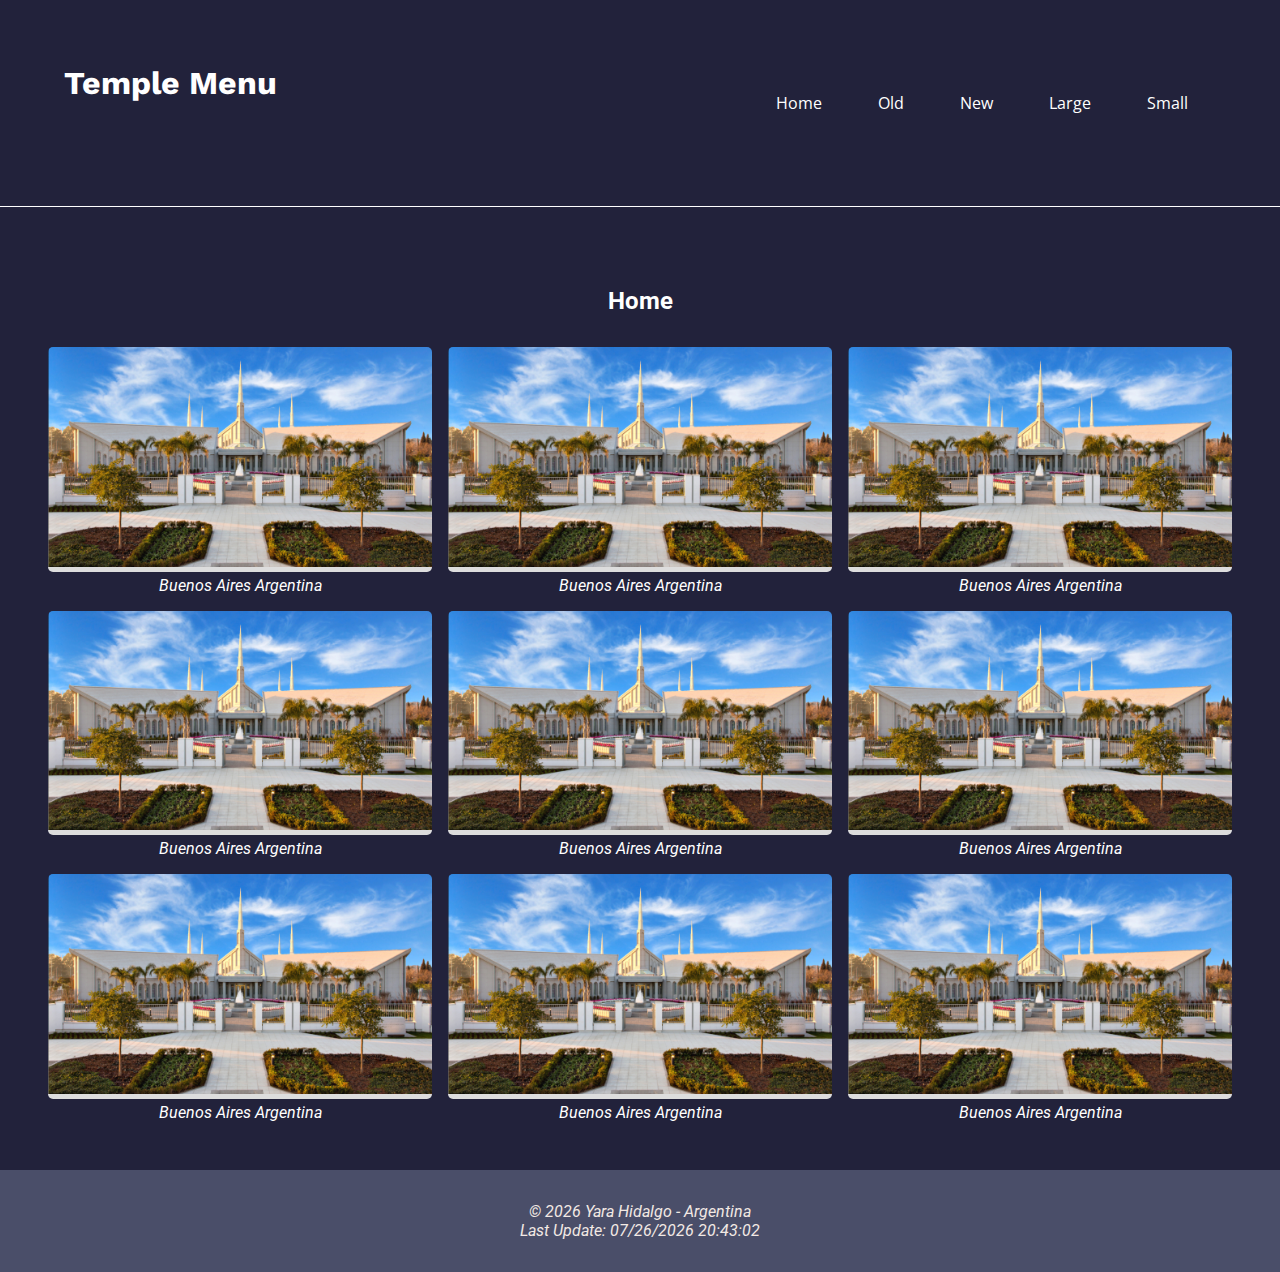
<file: week02-Assigment/temples.html>
<!DOCTYPE html>
<html lang="en">
<head>
    <meta charset="UTF-8"><!--meta charset attribute-->
    <meta name="viewport" content="width=device-width, initial-scale=1.0"><!--meta viewport element-->
    <title> WDD 131 - Temples </title><!--title element-->
    <meta name="description" content="Assigment activity."> <!--meta description element-->
    <meta name="author" content="Yara Hidalgo"><!--meta author element-->
    <link rel="stylesheet" href="styles/temples.css"> <!--link to the CSS File-->
    <link rel="stylesheet" href="styles/temples-large.css"> <!--link to the CSS large view File-->
    <script src="scripts/temples.js" defer></script> <!--script file, using defer-->

    <link rel="preconnect" href="https://fonts.googleapis.com">
    <link rel="preconnect" href="https://fonts.gstatic.com" crossorigin>
    <link href="https://fonts.googleapis.com/css2?family=Work+Sans:ital,wght@0,100..900;1,100..900&display=swap" rel="stylesheet">
    <link href="https://fonts.googleapis.com/css2?family=Open+Sans:ital,wght@0,300..800;1,300..800&family=Work+Sans:ital,wght@0,100..900;1,100..900&display=swap" rel="stylesheet">
    <link href="https://fonts.googleapis.com/css2?family=Open+Sans:ital,wght@0,300..800;1,300..800&family=Roboto:ital,wght@0,100;0,300;0,400;0,500;0,700;0,900;1,100;1,300;1,400;1,500;1,700;1,900&family=Work+Sans:ital,wght@0,100..900;1,100..900&display=swap" rel="stylesheet">
</head>
<body> <!--body element-->
    <header><!--header element-->
        <h1>Temple Menu</h1>
        <div class="nav-bar">
        <a id="menu" href="#"></a>
        <nav>
            <ul class="nav-list">
                <li><a>Home</a></li>
                <li><a>Old</a></li>
                <li><a>New</a></li>
                <li><a>Large</a></li>
                <li><a>Small</a></li>
            </ul>
        </nav>
        </div>
    </header>
    <main> 
        <head>
            <h2>Home</h2>
        </head>
        <div class="container"> 

            <div class="card"> 
                <img src="images/TempleBuenosAires.jpg" alt="templeBuenosAires">
                <p>Buenos Aires Argentina</p>
            </div>
            <div class="card"> 
                <img src="images/TempleBuenosAires.jpg" alt="templeBuenosAires">
                <p>Buenos Aires Argentina</p>
            </div>
            <div class="card"> 
                <img src="images/TempleBuenosAires.jpg" alt="templeBuenosAires">
                <p>Buenos Aires Argentina</p>
            </div>
            <div class="card"> 
                <img src="images/TempleBuenosAires.jpg" alt="templeBuenosAires">
                <p>Buenos Aires Argentina</p>
            </div>
            <div class="card"> 
                <img src="images/TempleBuenosAires.jpg" alt="templeBuenosAires">
                <p>Buenos Aires Argentina</p>
            </div>
            <div class="card"> 
                <img src="images/TempleBuenosAires.jpg" alt="templeBuenosAires">
                <p>Buenos Aires Argentina</p>
            </div>
            <div class="card"> 
                <img src="images/TempleBuenosAires.jpg" alt="templeBuenosAires">
                <p>Buenos Aires Argentina</p>
            </div>
            <div class="card"> 
                <img src="images/TempleBuenosAires.jpg" alt="templeBuenosAires">
                <p>Buenos Aires Argentina</p>
            </div>
            <div class="card"> 
                <img src="images/TempleBuenosAires.jpg" alt="templeBuenosAires">
                <p>Buenos Aires Argentina</p>
            </div>
            
        </div>
     
    </main>
    <footer> 
        <p id="currentYear"> </p>
        <p> <span id="lastUpdate"></span></p>
    </footer> 
</body>
</html>
</file>
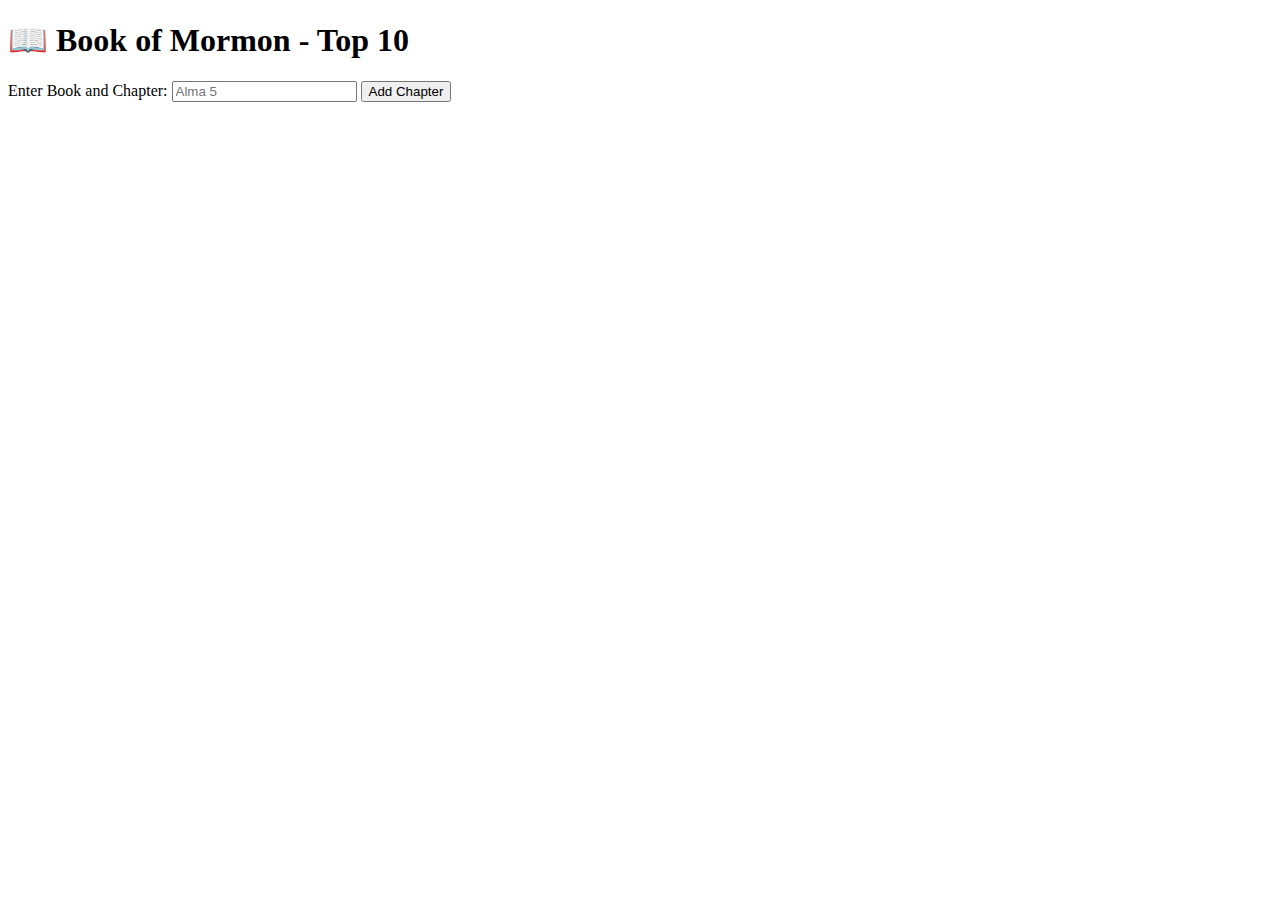
<file: week02-Prepare/bom.html>
<!DOCTYPE html>
<html lang="en">
<head>
    <meta charset="UTF-8">
    <meta name="viewport" content="width=device-width, initial-scale=1.0">
    <title>WDD 131 - Book of Mormon Activity DOM</title>
</head>
<body>
    <h1>📖 Book of Mormon - Top 10</h1>
    <main>
        <label for="favchap">Enter Book and Chapter: </label>
        <input type="text" id="favchap" placeholder="Alma 5">
        <button type="submit" aria-label="Add the Chapter">Add Chapter</button>
        <ul id="list"></ul>
        <script src="scripts/"></script>
    </main>
</body>
</html>
</file>
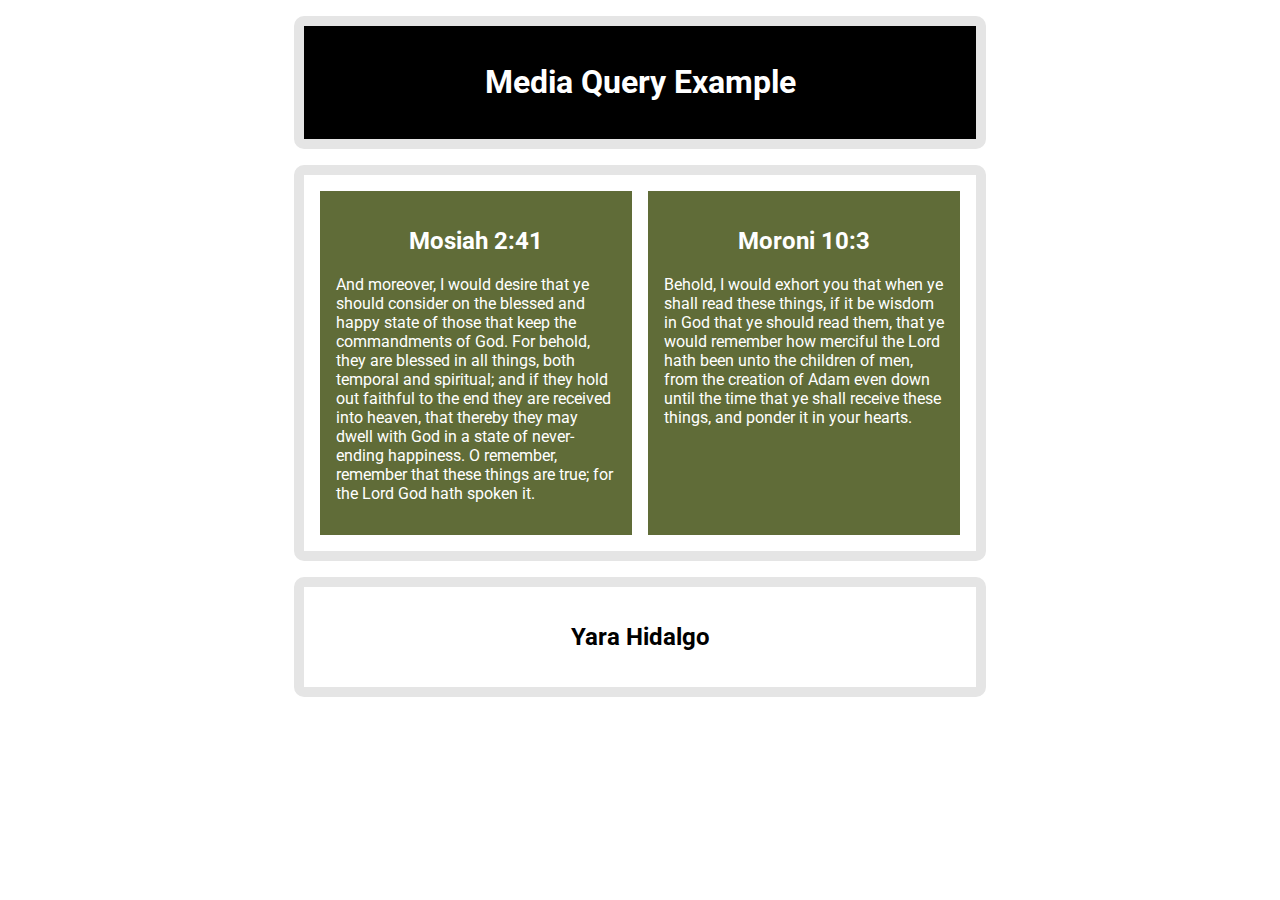
<file: week02-Prepare/media-query.html>
<!DOCTYPE html>
<html lang="en">
<head>
    <meta charset="UTF-8"> <!--meta charset attribute-->
    <meta name="viewport" content="width=device-width, initial-scale=1.0"> <!--meta viewport element-->
    <title>WDD 131 - Media Query Example</title> <!--title element-->
    <meta name="description" content="Media Query learning activity example page."> <!--meta description element-->
    <meta name="author" content="Yara Hidalgo"><!--meta author element-->
    <!--Google Font Roboto-->
    <link rel="preconnect" href="https://fonts.googleapis.com">
    <link rel="preconnect" href="https://fonts.gstatic.com" crossorigin>
    <link href="https://fonts.googleapis.com/css2?family=Roboto:ital,wght@0,400&display=swap" rel="stylesheet">
    <link rel="stylesheet" href="styles/media-query.css"> <!--link to the CSS File-->
    <link rel="stylesheet" href="styles/media-query-large.css"> <!--link to the CSS File-->
</head>
<body>
    <header>
        <h1>Media Query Example</h1>
    </header>
    <main>
        <section>
            <h2>Mosiah 2:41</h2>
            <p>And moreover, I would desire that ye should consider on the blessed and happy state of those that keep the
            commandments of God. For behold, they are blessed in all things, both temporal and spiritual; and if they hold out
            faithful to the end they are received into heaven, that thereby they may dwell with God in a state of never-ending
            happiness. O remember, remember that these things are true; for the Lord God hath spoken it.</p>
        </section>
        <section>
            <h2>Moroni 10:3</h2>
            <p>Behold, I would exhort you that when ye shall read these things, if it be wisdom in God that ye should read them, that
            ye would remember how merciful the Lord hath been unto the children of men, from the creation of Adam even down until
            the time that ye shall receive these things, and ponder it in your hearts.</p>
        </section>
    </main>
    <footer>
        <h2> Yara Hidalgo</h2>
    </footer>
</body>
</html>
</file>
<file: week02-Assigment/styles/temples.css>
/*CSS Styles*/
* {
    margin: 0;
    padding: 0;
    box-sizing: border-box;
    background-color: #22223B;
}

/*code to see the borders, just to better view the elements*/
/*header{
    border: 1px solid #F2E9E4;
    border-radius: 8px;
}*/
/* Header styles to separate h1 to nav on flex direction*/
header {
    display: flex;
    justify-content: space-between; /*give a space between h1 and nav*/
    padding: 2rem; /*add a padding to give a space on sides*/
    text-align: center;
    color: white;
    border-bottom: 1px solid white;
}
h1{
    font-family: "Work Sans", sans-serif;
}
#menu {
    display: block;
    font-size: 2rem;
    font-weight: 700;
    text-decoration: none;
    padding: .5rem .75rem;
    color: white;
}
#menu::before {
    content: "≡";
    color: white;
}
.nav-list, h1 {
    padding: 2rem; 
    text-align: center;
}

.nav-list{
    font-family: "Open Sans", sans-serif;
    list-style: none; /*can be use on ul{}*/
    margin: 0 auto;
    max-width: 760px;
}
.nav-list li {
    display: none; /*hide the list before the button be clicked*/
}
.nav-list a {
    display: block;
    padding: 0.75rem;
    text-align: left;
    text-decoration: none;
    transition: transform 0.5s; 
}
.nav-list a:hover,
.nav-list a:active {
    color: #22223B;
    background-color: #9A8C98;
    border-radius: 5px;
    transform: scale(1.2);
}
li{
    padding: 1rem;
}
.show li {
    display: block;
}
#menu.show::before {
    content: "X";
    color: white;
}
/*main style*/
main {
    font-family: "Roboto", sans-serif;
    /*background-color: #e9ecef;*/
    max-width: 1fr;
    margin: 1rem;
    padding: 2em;
    color: white;
}
h2{
    text-align: center;
    padding: 2rem;
}
/*card and img styles*/
.container {
    display: grid;
    grid-template-columns: 1fr;
    grid-template-rows: 1fr;
    gap: 20px;
    text-align: center;
    font-style: italic;
}
.card img {
    width: 100%;
    height: auto;
    border-bottom: 5px solid #ddd;
    border-radius: 5px;
}
/*Footer style*/
footer {
    padding: 2rem;
    display: flex;
    flex-direction: column;
    align-items: center;
    margin: 0;
    max-height: 100vh;
}
#currentYear, #lastUpdate, footer{
    background-color: #4A4E69;
    color: #F2E9E4;
    font-family: "Roboto", sans-serif;
    font-style: italic;
}
</file>
<file: week02-Assigment/styles/temples-large.css>
/* Media Query to large size with min width of 650px */
@media screen and (min-width: 650px) {
    .nav-list {
        text-decoration: none;/*can be use on ul{}*/
        list-style: none;/*can be use on ul {}*/
        display: flex;
    }
    #menu{
        display: none;/*hide the button on large size*/
    }
    .nav-list li{
        display: block;
        flex: 1 1 100%;
    }
    .nav-list a {
        text-align: center;
    }
    .container {
        grid-template-columns: 1fr 1fr 1fr;
        grid-template-rows: 1fr 1fr 1fr;
        grid-gap: 1rem;
    }
}
</file>
<file: week02-Prepare/styles/media-query.css>
body{
    font-family: 'Roboto', sans-serif;
}
header, main, footer{
    max-width: 640px;
    margin: 1rem auto;
    border: 10px solid #e5e5e5;
    border-radius: 10px;
    padding: 1rem;
    background-color: white;
}
main{
    display: grid;
    grid-template-columns: 1fr;
    grid-gap:1rem;
}
section{
    padding: 1rem;
    background-color: #606c38;
    color: white;
}
header,h2{
    text-align: center;
}
</file>
<file: week02-Prepare/styles/media-query-large.css>
@media screen and (min-width: 500px){
    header{
        background-color: black;
        color: white;} /*On @media screen it's not necessary put ; for each element*/
    main{
        grid-template-columns: 1fr 1fr;
    }
}
</file>
